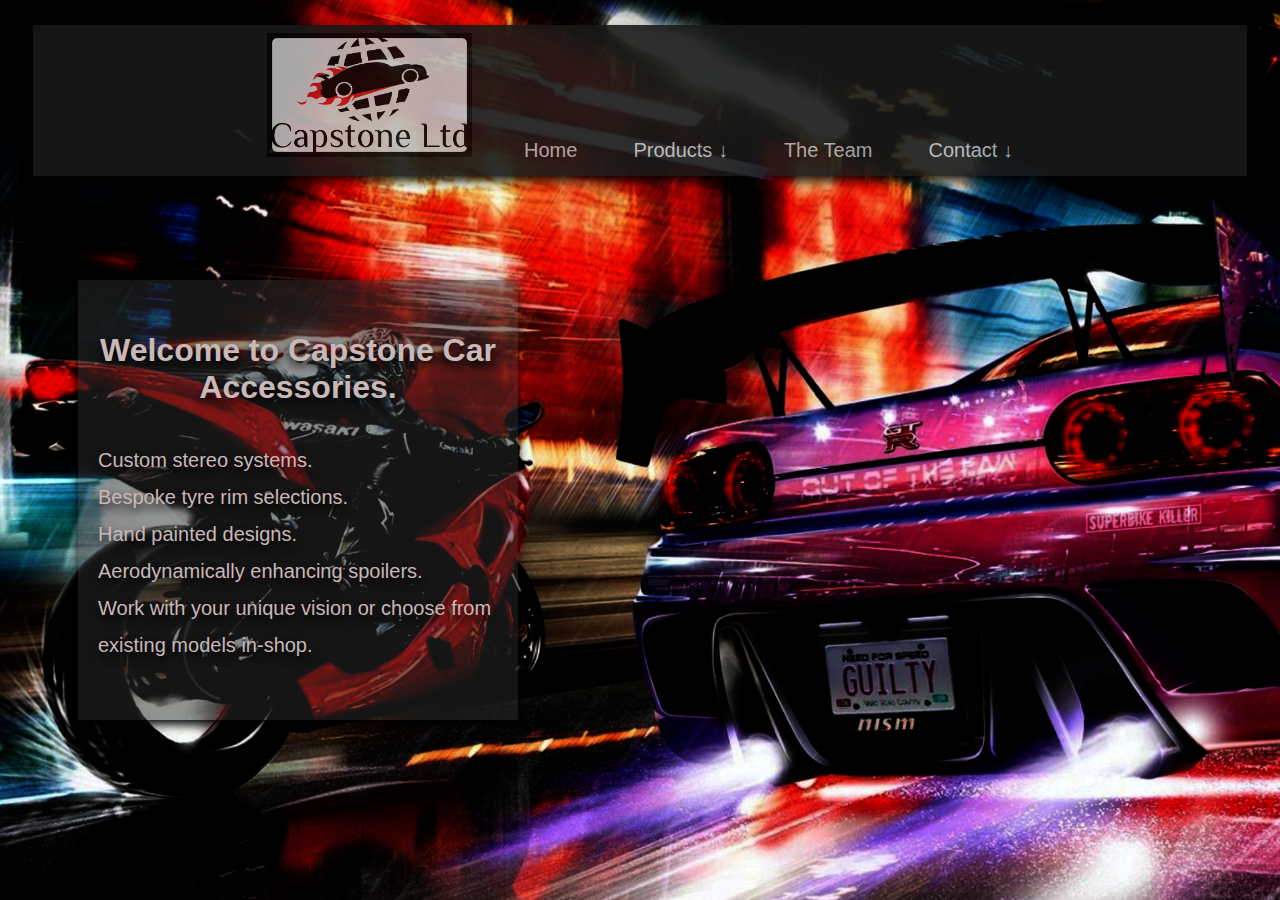
<file: index.html>
<!DOCTYPE html>
<html lang="en">
<head>
    <meta charset="UTF-8">
    <meta name="viewport" content="width=device-width, initial-scale=1.0">
    <title>Capstone</title>
<!-- //////////FAVICON/////////// -->
    <link rel="shortcut icon" type="image/x-icon" href="./carlogo.png">
    <link rel="stylesheet" type="text/css" href="main.css">
</head>
<body>
<!-- //////////NAVBAR START/////////// -->
    <div class="container">
        
        <a href="./index.html">
            <img class="logo logos":hover src="./carlogo.png">
        </a>
        <ul class="navbar">
            <li class="box"><a href="./index.html">Home</a></li>

        <!-- ///////////PRODUCTS DROPDOWN/////////// -->
            <li  class="dropdown">
                <a href="./product1.html" class="box2 dropbtn">Products &darr;</a>
                <div class="dropdown-content dropdown-content-two">
                    <a class="box3" href="./product1.html">Audio Upgrade</a>
                    <a class="box3" href="./product2.html">Repair & Diagnostic</a>
                    <a class="box3" href="./product3.html">Bluetooth Stereo</a>
                    <a class="box3" href="./product4.html">Rear Entertainment</a>
                    <a class="box3" href="./product5.html">DAB Stereo</a>
                    <a class="box3" href="./product6.html">Android Stereo</a>
                    <a class="box3" href="./product7.html">iPod/Phone Stereo</a>
                    <a class="box3" href="./product8.html">Mechless Stereo</a>
                    <a class="box3" href="./product9.html">CD/mp3 Player</a>
                    <a class="box3" href="./product10.html">USB/Aux Stereo</a>
                </div>
            </li>
            <li class="box"><a href="./team.html">The Team</a></li>

        <!-- ///////////CONTACT DROPDOWN/////////// -->
            <li  class="dropdown">
                <a href="./map.html" class="box2 dropbtn">Contact &darr;</a>
                <div class="dropdown-content dropdown-content-two">
                    <a class="box3" href="tel: +447841586260">&#128222; Telephone</a>
                    <a class="box3" href="mailto:info@capstone.com">_&#9993; Email</a>
                    <a class="box3" href="./map.html">&#127760; Find Us</a>
        </ul>
    </div>
 <!-- ///////////NAVBAR END/////////// -->

 <!-- ///////////WELCOME BOX START/////////// -->
    <div>
        <h1><p style="text-align: center";>Welcome to Capstone Car Accessories.</p>
        <ul>
            <li class="fontsize1"> Custom stereo systems.
            <br>Bespoke tyre rim selections.
            <br>Hand painted designs.
            <br>Aerodynamically enhancing spoilers.
            <br>Work with your unique vision or choose from existing models in-shop. 
            </li>
        </ul>
        </h1>
    </div>
<!-- ///////////WELCOME BOX END/////////// -->

</body>
</html>
</file>
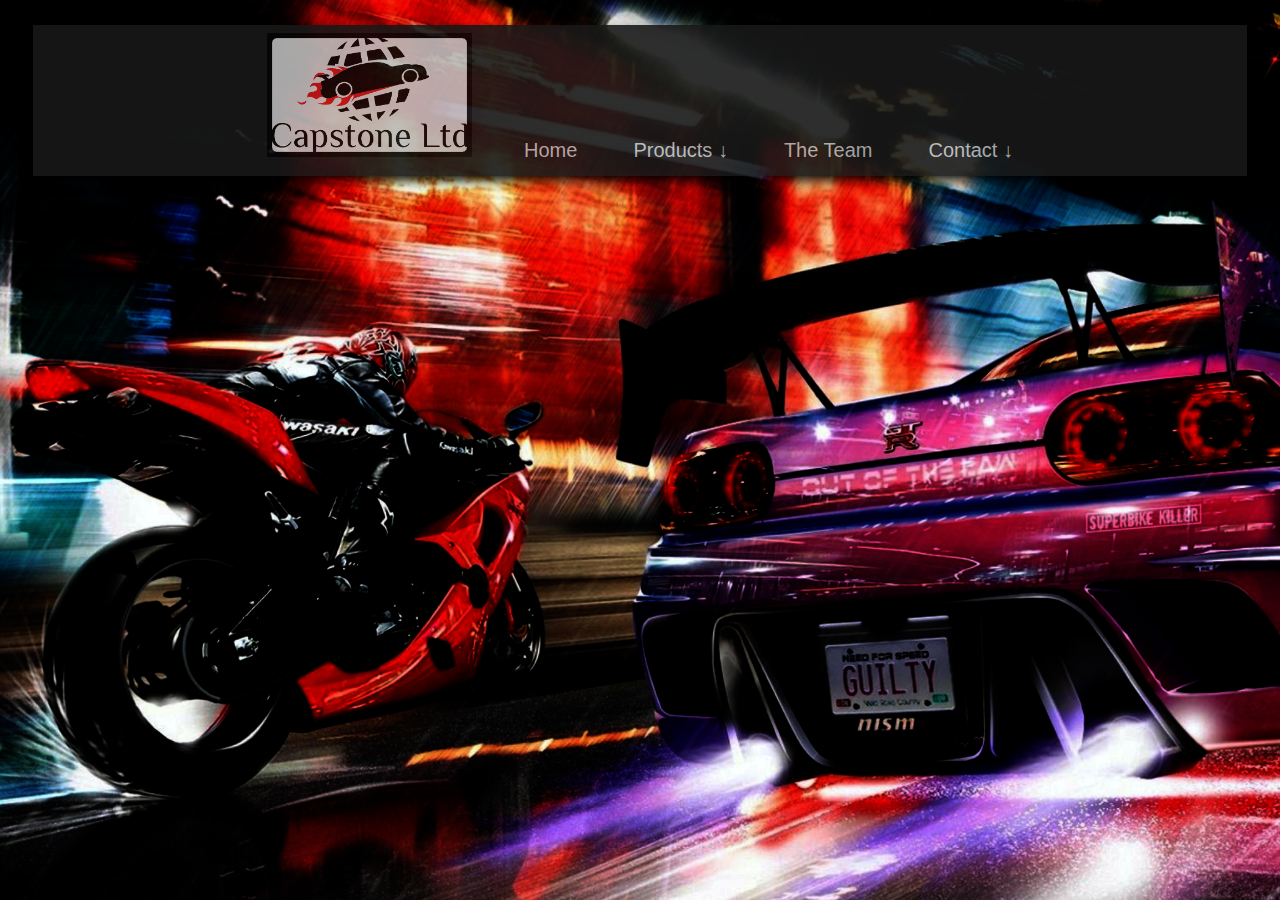
<file: map.html>
<!DOCTYPE html>
<html lang="en">
<head>
    <meta charset="UTF-8">
    <meta name="viewport" content="width=device-width, initial-scale=1.0">
    <title>Capstone</title>
<!-- //////////FAVICON/////////// -->
    <link rel="shortcut icon" type="image/x-icon" href="./carlogo.png">
    <link rel="stylesheet" type="text/css" href="main.css">
</head>
<body>
<!-- //////////NAVBAR START/////////// -->
    <div class="container">
        
        <a href="./index.html">
            <img class="logo logos":hover src="./carlogo.png">
        </a>
        <ul class="navbar">
            <li class="box"><a href="./index.html">Home</a></li>

        <!-- ///////////PRODUCTS DROPDOWN/////////// -->
            <li  class="dropdown">
                <a href="./product1.html" class="box2 dropbtn">Products &darr;</a>
                <div class="dropdown-content dropdown-content-two">
                    <a class="box3" href="./product1.html">Audio Upgrade</a>
                    <a class="box3" href="./product2.html">Repair & Diagnostic</a>
                    <a class="box3" href="./product3.html">Bluetooth Stereo</a>
                    <a class="box3" href="./product4.html">Rear Entertainment</a>
                    <a class="box3" href="./product5.html">DAB Stereo</a>
                    <a class="box3" href="./product6.html">Android Stereo</a>
                    <a class="box3" href="./product7.html">iPod/Phone Stereo</a>
                    <a class="box3" href="./product8.html">Mechless Stereo</a>
                    <a class="box3" href="./product9.html">CD/mp3 Player</a>
                    <a class="box3" href="./product10.html">USB/Aux Stereo</a>
                </div>
            </li>
            <li class="box"><a href="./team.html">The Team</a></li>

        <!-- ///////////CONTACT DROPDOWN/////////// -->
            <li  class="dropdown">
                <a href="./map.html" class="box2 dropbtn">Contact &darr;</a>
                <div class="dropdown-content dropdown-content-two">
                    <a class="box3" href="tel: +447841586260">&#128222; Telephone</a>
                    <a class="box3" href="mailto:info@capstone.com">_&#9993; Email</a>
                    <a class="box3" href="./map.html">&#127760; Find Us</a>
        </ul>
    </div>
 <!-- ///////////NAVBAR END/////////// -->

 <!-- ///////////MAP START/////////// -->
    <div>
        <iframe class="map" src="https://www.google.com/maps/embed?pb=!1m18!1m12!1m3!1d2488.47084276861!2d-0.6943462483513633!3d51.41277692533778!2m3!1f0!2f0!3f0!3m2!1i1024!2i768!4f13.1!3m3!1m2!1s0x48767e922f23abb1%3A0x6ebcb774b970f506!2sCapstone%20Ltd!5e0!3m2!1sen!2suk!4v1612385880774!5m2!1sen!2suk" width="600" height="450" frameborder="0" style="border:0;" allowfullscreen="" aria-hidden="false" tabindex="0"></iframe>
    </div>
<!-- ///////////MAP END/////////// -->

</body>
</html>
</file>
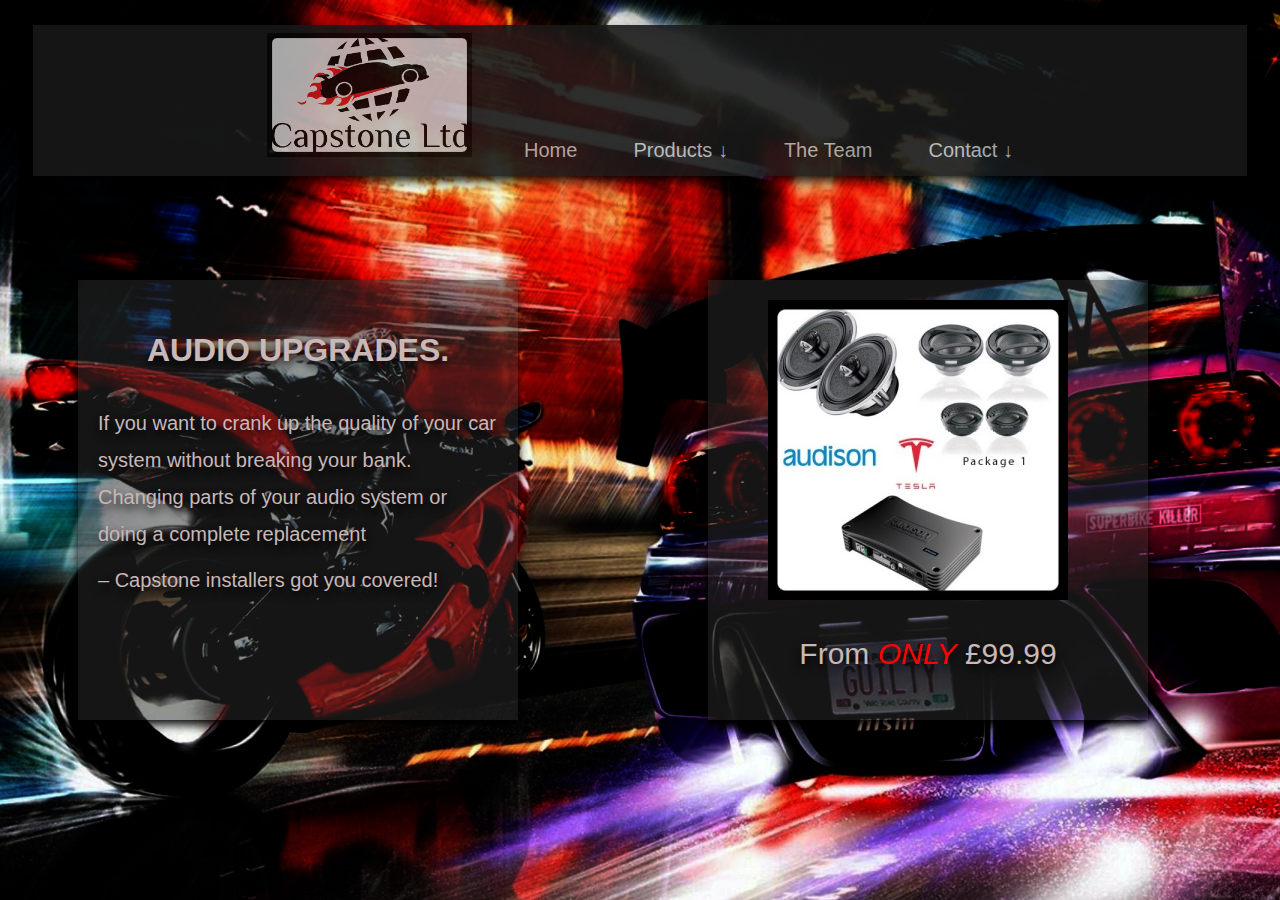
<file: product1.html>
<!DOCTYPE html>
<html lang="en">
<head>
    <meta charset="UTF-8">
    <meta name="viewport" content="width=device-width, initial-scale=1.0">
    <title>Capstone</title>
<!-- //////////FAVICON/////////// -->
    <link rel="shortcut icon" type="image/x-icon" href="./carlogo.png">
    <link rel="stylesheet" type="text/css" href="main.css">
</head>
<body>
<!-- //////////NAVBAR START/////////// -->
    <div class="container">
        
        <a href="./index.html">
            <img class="logo logos":hover src="./carlogo.png">
        </a>
        <ul class="navbar">
            <li class="box"><a href="./index.html">Home</a></li>

        <!-- ///////////PRODUCTS DROPDOWN/////////// -->
            <li  class="dropdown">
                <a href="./product1.html" class="box2 dropbtn">Products &darr;</a>
                <div class="dropdown-content dropdown-content-two">
                    <a class="box3" href="./product1.html">Audio Upgrade</a>
                    <a class="box3" href="./product2.html">Repair & Diagnostic</a>
                    <a class="box3" href="./product3.html">Bluetooth Stereo</a>
                    <a class="box3" href="./product4.html">Rear Entertainment</a>
                    <a class="box3" href="./product5.html">DAB Stereo</a>
                    <a class="box3" href="./product6.html">Android Stereo</a>
                    <a class="box3" href="./product7.html">iPod/Phone Stereo</a>
                    <a class="box3" href="./product8.html">Mechless Stereo</a>
                    <a class="box3" href="./product9.html">CD/mp3 Player</a>
                    <a class="box3" href="./product10.html">USB/Aux Stereo</a>
                </div>
            </li>
            <li class="box"><a href="./team.html">The Team</a></li>

        <!-- ///////////CONTACT DROPDOWN/////////// -->
            <li  class="dropdown">
                <a href="./map.html" class="box2 dropbtn">Contact &darr;</a>
                <div class="dropdown-content dropdown-content-two">
                    <a class="box3" href="tel: +447841586260">&#128222; Telephone</a>
                    <a class="box3" href="mailto:info@capstone.com">_&#9993; Email</a>
                    <a class="box3" href="./map.html">&#127760; Find Us</a>
        </ul>
    </div>
 <!-- ///////////NAVBAR END/////////// -->

 <!-- ///////////PRODUCT DESCRIPTION BOX START/////////// -->
    <div>
        <h1><p style="text-align: center";>AUDIO UPGRADES.</p>
        <ul>
            <li class="fontsize1">If you want to crank up the quality of your car 
                <br> system without breaking your bank. 
                <br>Changing parts of your audio system or doing a complete replacement 
                <p>– Capstone installers got you covered!</p>
            </li>
        </ul>
        </h1>
    </div>
 <!-- ///////////PRODUCT DESCRIPTION BOX END/////////// -->

 <!-- ///////////PRODUCT PHOTO START/////////// -->
 <div>
    <h2>
    <ul>
        <li class="fontsize2"><img src="./upgrade.jpg">
            <p style="text-align: center";>From <i style="color: red;">ONLY</i> £99.99</p>
            <br> 
        </li>
    </ul>
    </h2>
</div>

</body>
</html>
</file>
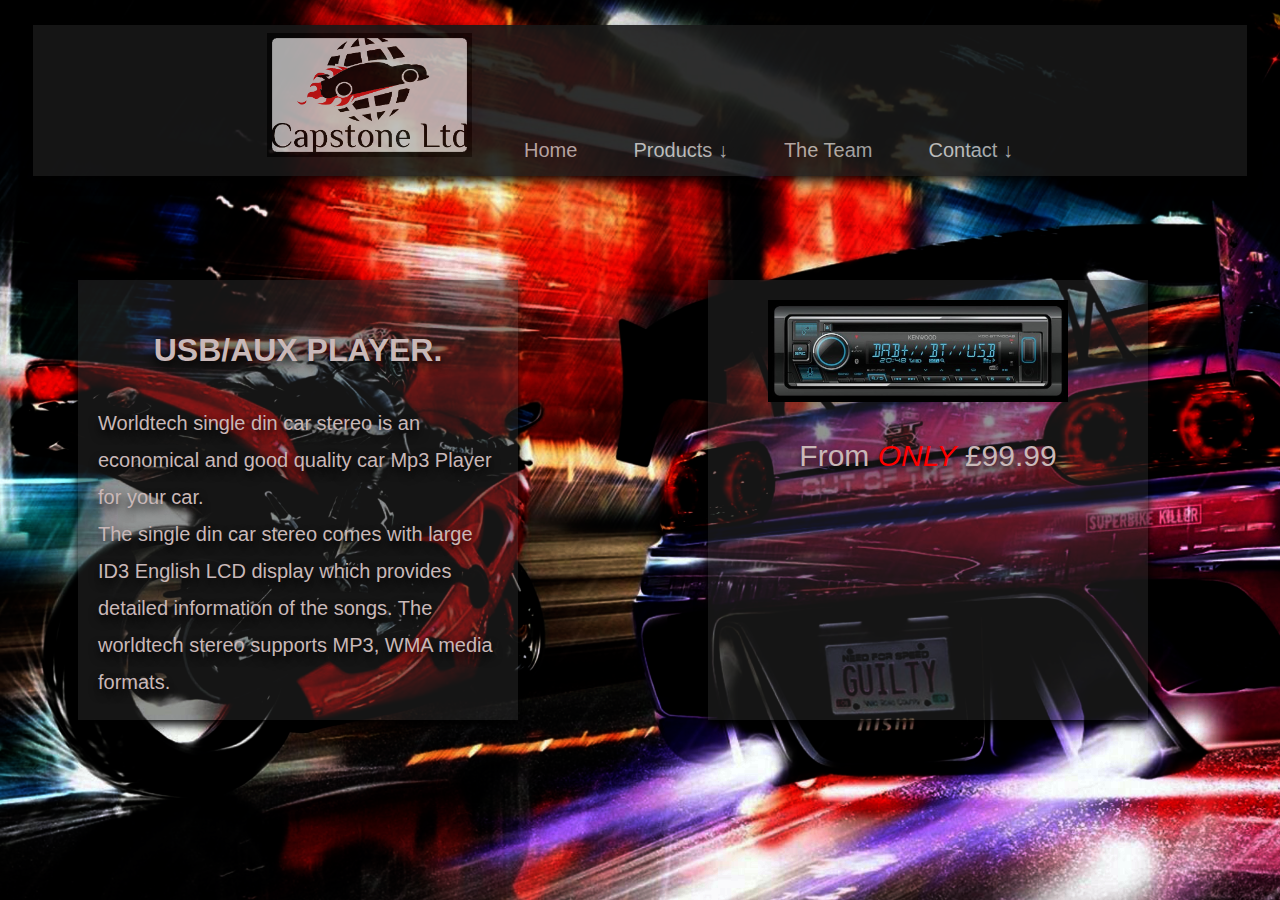
<file: product10.html>
<!DOCTYPE html>
<html lang="en">
<head>
    <meta charset="UTF-8">
    <meta name="viewport" content="width=device-width, initial-scale=1.0">
    <title>Capstone</title>
<!-- //////////FAVICON/////////// -->
    <link rel="shortcut icon" type="image/x-icon" href="./carlogo.png">
    <link rel="stylesheet" type="text/css" href="main.css">
</head>
<body>
<!-- //////////NAVBAR START/////////// -->
    <div class="container">
        
        <a href="./index.html">
            <img class="logo logos":hover src="./carlogo.png">
        </a>
        <ul class="navbar">
            <li class="box"><a href="./index.html">Home</a></li>

        <!-- ///////////PRODUCTS DROPDOWN/////////// -->
            <li  class="dropdown">
                <a href="./product1.html" class="box2 dropbtn">Products &darr;</a>
                <div class="dropdown-content dropdown-content-two">
                    <a class="box3" href="./product1.html">Audio Upgrade</a>
                    <a class="box3" href="./product2.html">Repair & Diagnostic</a>
                    <a class="box3" href="./product3.html">Bluetooth Stereo</a>
                    <a class="box3" href="./product4.html">Rear Entertainment</a>
                    <a class="box3" href="./product5.html">DAB Stereo</a>
                    <a class="box3" href="./product6.html">Android Stereo</a>
                    <a class="box3" href="./product7.html">iPod/Phone Stereo</a>
                    <a class="box3" href="./product8.html">Mechless Stereo</a>
                    <a class="box3" href="./product9.html">CD/mp3 Player</a>
                    <a class="box3" href="./product10.html">USB/Aux Stereo</a>
                </div>
            </li>
            <li class="box"><a href="./team.html">The Team</a></li>

        <!-- ///////////CONTACT DROPDOWN/////////// -->
            <li  class="dropdown">
                <a href="./map.html" class="box2 dropbtn">Contact &darr;</a>
                <div class="dropdown-content dropdown-content-two">
                    <a class="box3" href="tel: +447841586260">&#128222; Telephone</a>
                    <a class="box3" href="mailto:info@capstone.com">_&#9993; Email</a>
                    <a class="box3" href="./map.html">&#127760; Find Us</a>
        </ul>
    </div>
 <!-- ///////////NAVBAR END/////////// -->

 <!-- ///////////PRODUCT DESCRIPTION BOX START/////////// -->
    <div>
        <h1><p style="text-align: center";>USB/AUX PLAYER.</p>
        <ul>
            <li class="fontsize1">
                Worldtech single din car stereo is an economical and good quality car Mp3 Player for your car.  
                <br>The single din car stereo comes with large ID3 English LCD display which provides detailed information of the songs. The worldtech stereo supports MP3, WMA media formats.
             </li>
        </ul>
        </h1>
    </div>
 <!-- ///////////PRODUCT DESCRIPTION BOX END/////////// -->

 <!-- ///////////PRODUCT PHOTO START/////////// -->
 <div>
    <h2>
    <ul>
        <li class="fontsize2"><img src="./usb.jpg" width="300px">
            <p style="text-align: center";>From <i style="color: red;">ONLY</i> £99.99</p>
            <br> 
        </li>
    </ul>
    </h2>
</div>

</body>
</html>
</file>
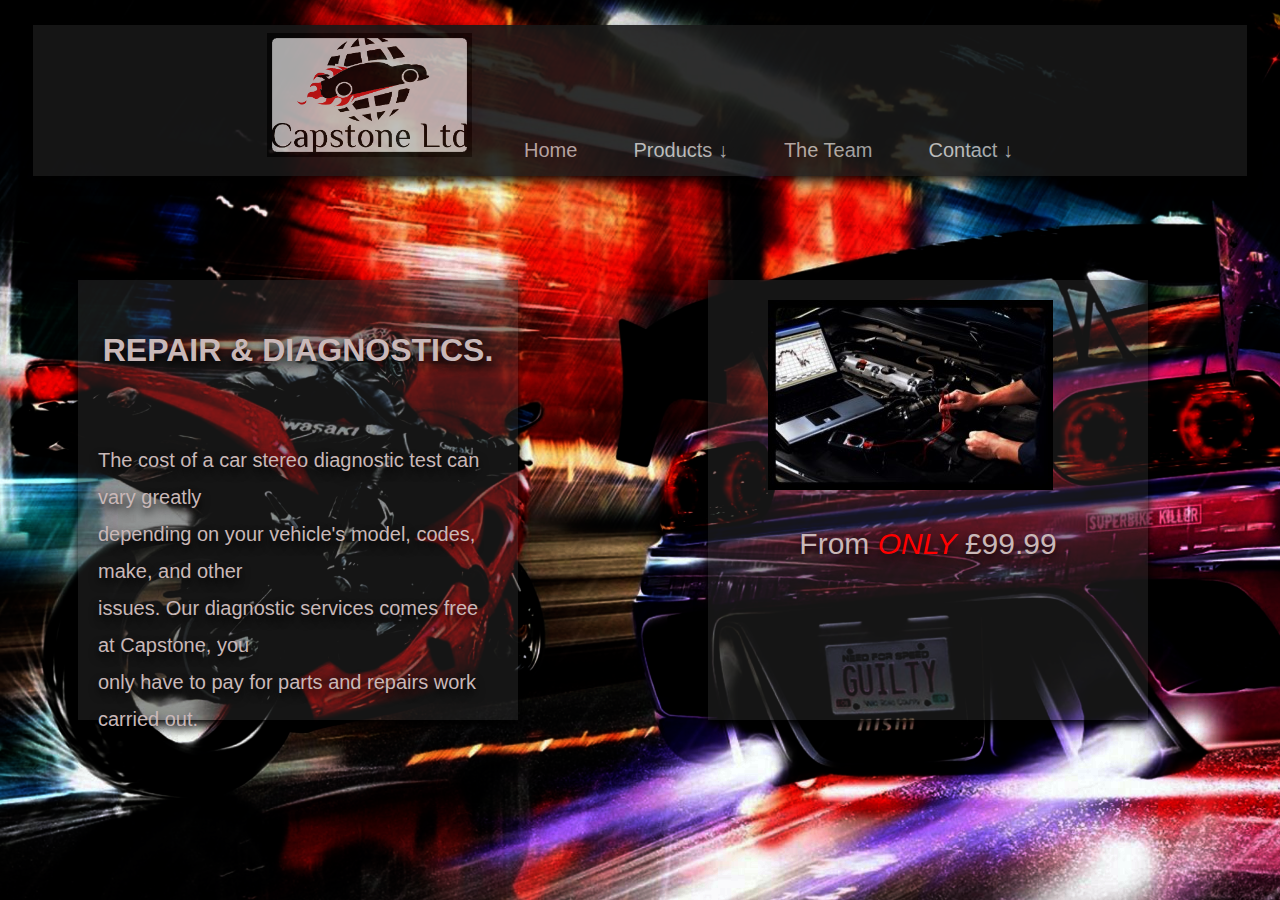
<file: product2.html>
<!DOCTYPE html>
<html lang="en">
<head>
    <meta charset="UTF-8">
    <meta name="viewport" content="width=device-width, initial-scale=1.0">
    <title>Capstone</title>
<!-- //////////FAVICON/////////// -->
    <link rel="shortcut icon" type="image/x-icon" href="./carlogo.png">
    <link rel="stylesheet" type="text/css" href="main.css">
</head>
<body>
<!-- //////////NAVBAR START/////////// -->
    <div class="container">
        
        <a href="./index.html">
            <img class="logo logos":hover src="./carlogo.png">
        </a>
        <ul class="navbar">
            <li class="box"><a href="./index.html">Home</a></li>

        <!-- ///////////PRODUCTS DROPDOWN/////////// -->
            <li  class="dropdown">
                <a href="./product1.html" class="box2 dropbtn">Products &darr;</a>
                <div class="dropdown-content dropdown-content-two">
                    <a class="box3" href="./product1.html">Audio Upgrade</a>
                    <a class="box3" href="./product2.html">Repair & Diagnostic</a>
                    <a class="box3" href="./product3.html">Bluetooth Stereo</a>
                    <a class="box3" href="./product4.html">Rear Entertainment</a>
                    <a class="box3" href="./product5.html">DAB Stereo</a>
                    <a class="box3" href="./product6.html">Android Stereo</a>
                    <a class="box3" href="./product7.html">iPod/Phone Stereo</a>
                    <a class="box3" href="./product8.html">Mechless Stereo</a>
                    <a class="box3" href="./product9.html">CD/mp3 Player</a>
                    <a class="box3" href="./product10.html">USB/Aux Stereo</a>
                </div>
            </li>
            <li class="box"><a href="./team.html">The Team</a></li>

        <!-- ///////////CONTACT DROPDOWN/////////// -->
            <li  class="dropdown">
                <a href="./map.html" class="box2 dropbtn">Contact &darr;</a>
                <div class="dropdown-content dropdown-content-two">
                    <a class="box3" href="tel: +447841586260">&#128222; Telephone</a>
                    <a class="box3" href="mailto:info@capstone.com">_&#9993; Email</a>
                    <a class="box3" href="./map.html">&#127760; Find Us</a>
        </ul>
    </div>
 <!-- ///////////NAVBAR END/////////// -->

 <!-- ///////////PRODUCT DESCRIPTION BOX START/////////// -->
    <div>
        <h1><p style="text-align: center";>REPAIR & DIAGNOSTICS.</p>
        <ul>
            <li class="fontsize1">
                <br>The cost of a car stereo diagnostic test can vary greatly <br>depending on your vehicle's model, codes, make, and other <br>issues. Our diagnostic services comes free at Capstone, you <br>only have to pay for parts and repairs work carried out.
            </li>
        </ul>
        </h1>
    </div>
 <!-- ///////////PRODUCT DESCRIPTION BOX END/////////// -->

 <!-- ///////////PRODUCT PHOTO START/////////// -->
 <div>
    <h2>
    <ul>
        <li class="fontsize2"><img src="./diagnostics.jpg">
            <p style="text-align: center";>From <i style="color: red;">ONLY</i> £99.99</p>
            <br> 
        </li>
    </ul>
    </h2>
</div>

</body>
</html>
</file>
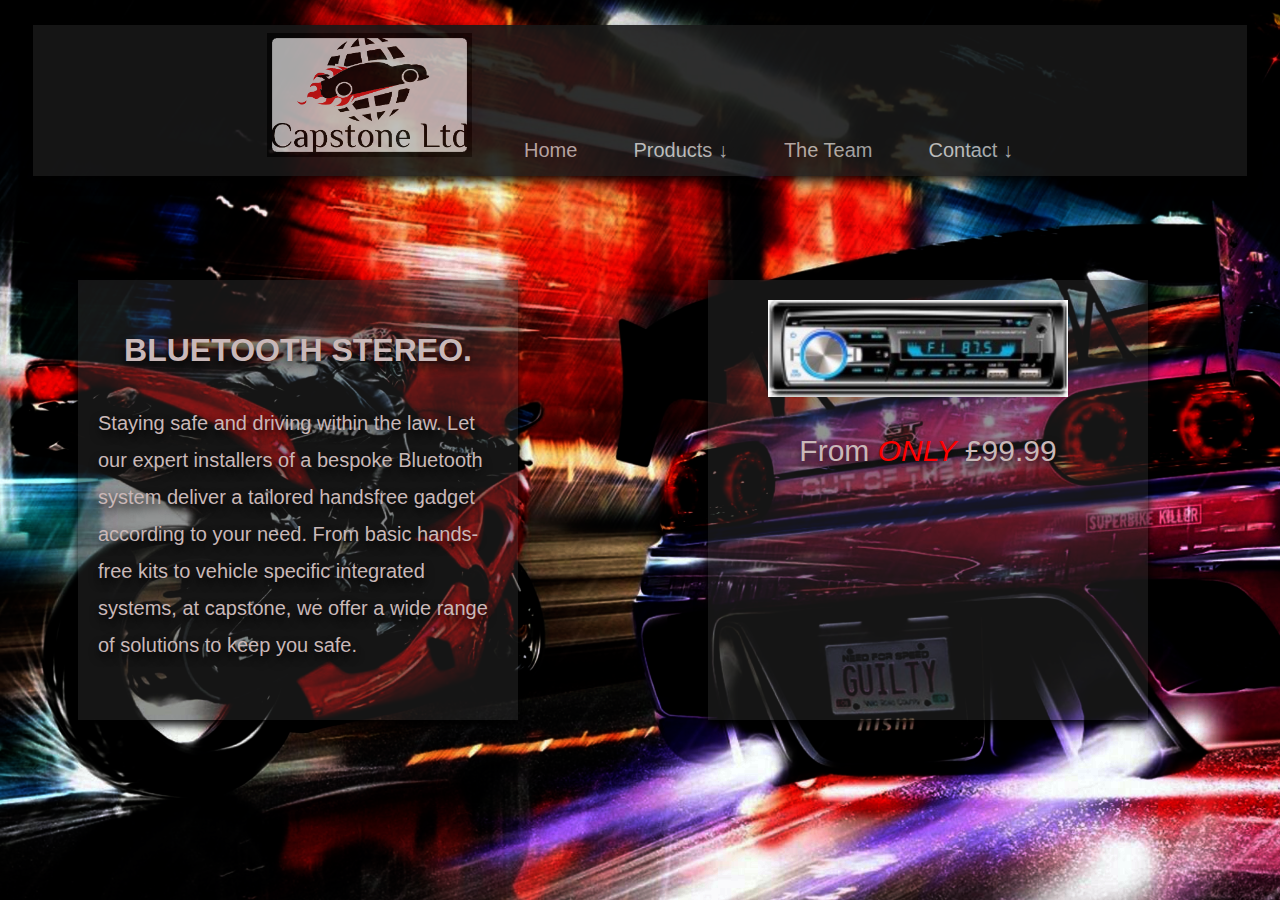
<file: product3.html>
<!DOCTYPE html>
<html lang="en">
<head>
    <meta charset="UTF-8">
    <meta name="viewport" content="width=device-width, initial-scale=1.0">
    <title>Capstone</title>
<!-- //////////FAVICON/////////// -->
    <link rel="shortcut icon" type="image/x-icon" href="./carlogo.png">
    <link rel="stylesheet" type="text/css" href="main.css">
</head>
<body>
<!-- //////////NAVBAR START/////////// -->
    <div class="container">
        
        <a href="./index.html">
            <img class="logo logos":hover src="./carlogo.png">
        </a>
        <ul class="navbar">
            <li class="box"><a href="./index.html">Home</a></li>

        <!-- ///////////PRODUCTS DROPDOWN/////////// -->
            <li  class="dropdown">
                <a href="./product1.html" class="box2 dropbtn">Products &darr;</a>
                <div class="dropdown-content dropdown-content-two">
                    <a class="box3" href="./product1.html">Audio Upgrade</a>
                    <a class="box3" href="./product2.html">Repair & Diagnostic</a>
                    <a class="box3" href="./product3.html">Bluetooth Stereo</a>
                    <a class="box3" href="./product4.html">Rear Entertainment</a>
                    <a class="box3" href="./product5.html">DAB Stereo</a>
                    <a class="box3" href="./product6.html">Android Stereo</a>
                    <a class="box3" href="./product7.html">iPod/Phone Stereo</a>
                    <a class="box3" href="./product8.html">Mechless Stereo</a>
                    <a class="box3" href="./product9.html">CD/mp3 Player</a>
                    <a class="box3" href="./product10.html">USB/Aux Stereo</a>
                </div>
            </li>
            <li class="box"><a href="./team.html">The Team</a></li>

        <!-- ///////////CONTACT DROPDOWN/////////// -->
            <li  class="dropdown">
                <a href="./map.html" class="box2 dropbtn">Contact &darr;</a>
                <div class="dropdown-content dropdown-content-two">
                    <a class="box3" href="tel: +447841586260">&#128222; Telephone</a>
                    <a class="box3" href="mailto:info@capstone.com">_&#9993; Email</a>
                    <a class="box3" href="./map.html">&#127760; Find Us</a>
        </ul>
    </div>
 <!-- ///////////NAVBAR END/////////// -->

 <!-- ///////////PRODUCT DESCRIPTION BOX START/////////// -->
    <div>
        <h1><p style="text-align: center";>BLUETOOTH STEREO.</p>
        <ul>
            <li class="fontsize1">
                Staying safe and driving within the law. Let our expert installers of a bespoke Bluetooth system deliver a tailored handsfree gadget according to your need. From basic hands-free kits to vehicle specific integrated systems, at capstone, we offer a wide range of solutions to keep you safe. 
            </li>
        </ul>
        </h1>
    </div>
 <!-- ///////////PRODUCT DESCRIPTION BOX END/////////// -->

 <!-- ///////////PRODUCT PHOTO START/////////// -->
 <div>
    <h2>
    <ul>
        <li class="fontsize2"><img src="./bluetooth.jpg" width="300px">
            <p style="text-align: center";>From <i style="color: red;">ONLY</i> £99.99</p>
            <br> 
        </li>
    </ul>
    </h2>
</div>

</body>
</html>
</file>
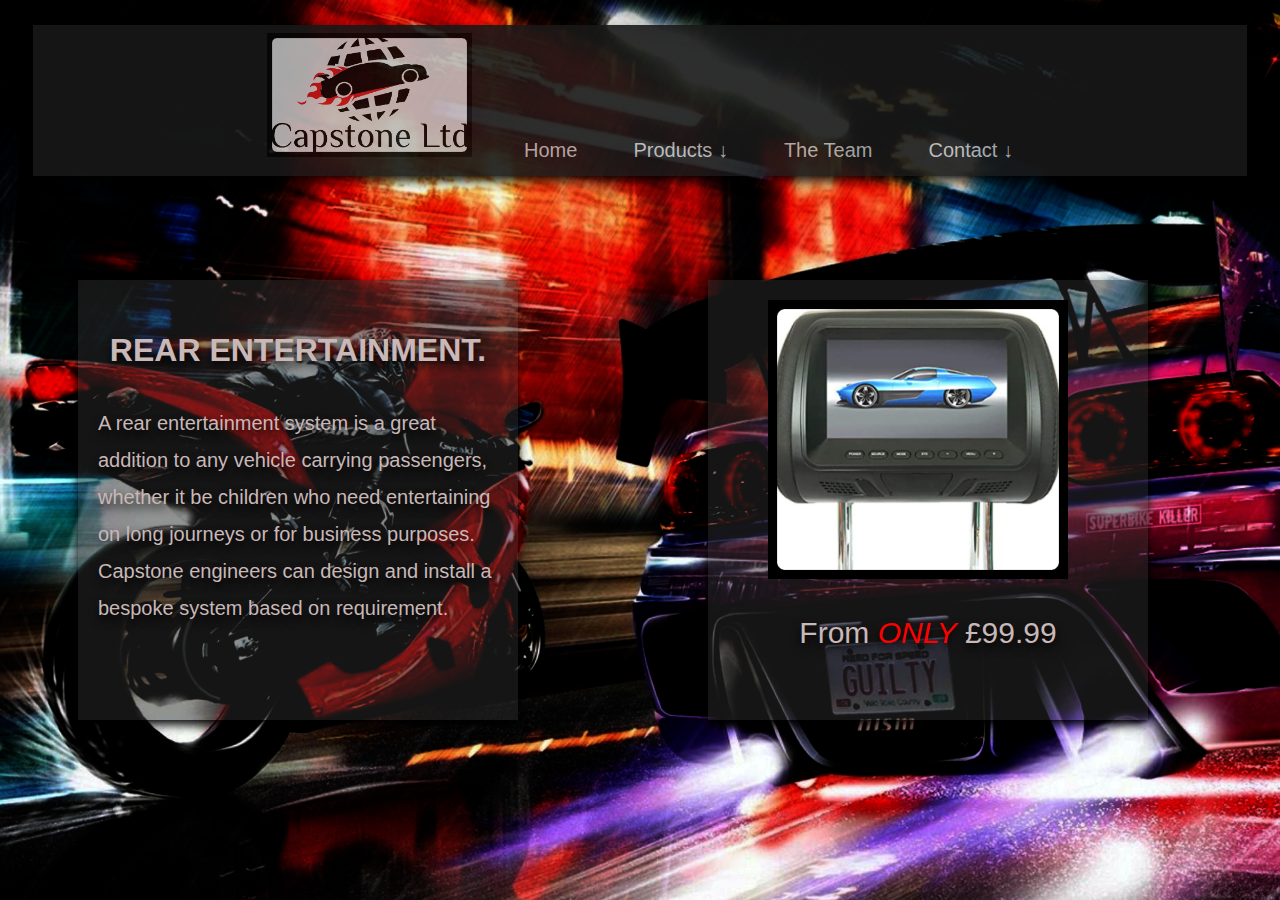
<file: product4.html>
<!DOCTYPE html>
<html lang="en">
<head>
    <meta charset="UTF-8">
    <meta name="viewport" content="width=device-width, initial-scale=1.0">
    <title>Capstone</title>
<!-- //////////FAVICON/////////// -->
    <link rel="shortcut icon" type="image/x-icon" href="./carlogo.png">
    <link rel="stylesheet" type="text/css" href="main.css">
</head>
<body>
<!-- //////////NAVBAR START/////////// -->
    <div class="container">
        
        <a href="./index.html">
            <img class="logo logos":hover src="./carlogo.png">
        </a>
        <ul class="navbar">
            <li class="box"><a href="./index.html">Home</a></li>

        <!-- ///////////PRODUCTS DROPDOWN/////////// -->
            <li  class="dropdown">
                <a href="./product1.html" class="box2 dropbtn">Products &darr;</a>
                <div class="dropdown-content dropdown-content-two">
                    <a class="box3" href="./product1.html">Audio Upgrade</a>
                    <a class="box3" href="./product2.html">Repair & Diagnostic</a>
                    <a class="box3" href="./product3.html">Bluetooth Stereo</a>
                    <a class="box3" href="./product4.html">Rear Entertainment</a>
                    <a class="box3" href="./product5.html">DAB Stereo</a>
                    <a class="box3" href="./product6.html">Android Stereo</a>
                    <a class="box3" href="./product7.html">iPod/Phone Stereo</a>
                    <a class="box3" href="./product8.html">Mechless Stereo</a>
                    <a class="box3" href="./product9.html">CD/mp3 Player</a>
                    <a class="box3" href="./product10.html">USB/Aux Stereo</a>
                </div>
            </li>
            <li class="box"><a href="./team.html">The Team</a></li>

        <!-- ///////////CONTACT DROPDOWN/////////// -->
            <li  class="dropdown">
                <a href="./map.html" class="box2 dropbtn">Contact &darr;</a>
                <div class="dropdown-content dropdown-content-two">
                    <a class="box3" href="tel: +447841586260">&#128222; Telephone</a>
                    <a class="box3" href="mailto:info@capstone.com">_&#9993; Email</a>
                    <a class="box3" href="./map.html">&#127760; Find Us</a>
        </ul>
    </div>
 <!-- ///////////NAVBAR END/////////// -->

 <!-- ///////////PRODUCT DESCRIPTION BOX START/////////// -->
    <div>
        <h1><p style="text-align: center";>REAR ENTERTAINMENT.</p>
        <ul>
            <li class="fontsize1">
                A rear entertainment system is a great addition to any vehicle carrying passengers, whether it be children who need entertaining on long journeys or for business purposes. Capstone engineers can design and install a bespoke system based on requirement. 
            </li>
        </ul>
        </h1>
    </div>
 <!-- ///////////PRODUCT DESCRIPTION BOX END/////////// -->

 <!-- ///////////PRODUCT PHOTO START/////////// -->
 <div>
    <h2>
    <ul>
        <li class="fontsize2"><img src="./rear.png" width="300px">
            <p style="text-align: center";>From <i style="color: red;">ONLY</i> £99.99</p>
            <br> 
        </li>
    </ul>
    </h2>
</div>

</body>
</html>
</file>
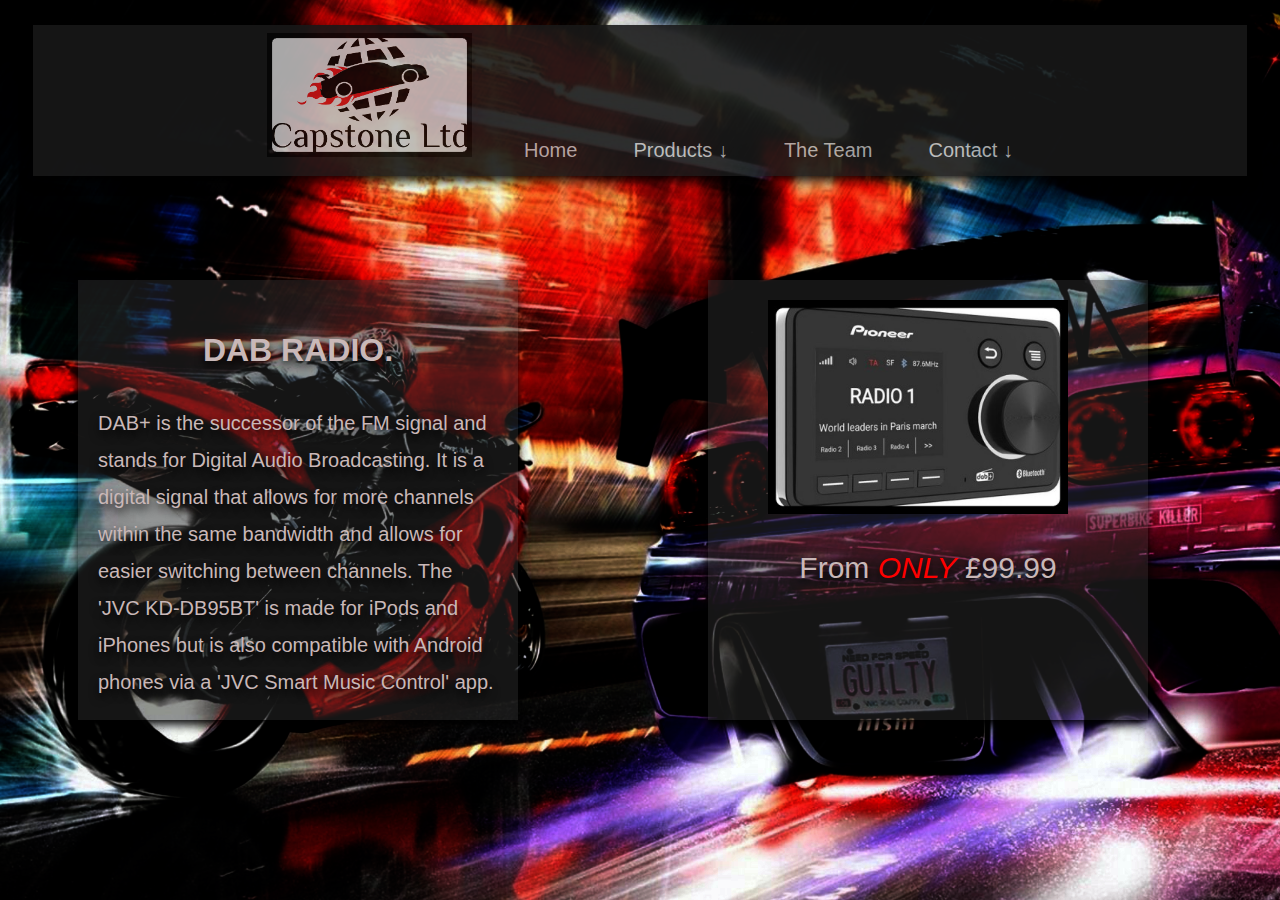
<file: product5.html>
<!DOCTYPE html>
<html lang="en">
<head>
    <meta charset="UTF-8">
    <meta name="viewport" content="width=device-width, initial-scale=1.0">
    <title>Capstone</title>
<!-- //////////FAVICON/////////// -->
    <link rel="shortcut icon" type="image/x-icon" href="./carlogo.png">
    <link rel="stylesheet" type="text/css" href="main.css">
</head>
<body>
<!-- //////////NAVBAR START/////////// -->
    <div class="container">
        
        <a href="./index.html">
            <img class="logo logos":hover src="./carlogo.png">
        </a>
        <ul class="navbar">
            <li class="box"><a href="./index.html">Home</a></li>

        <!-- ///////////PRODUCTS DROPDOWN/////////// -->
            <li  class="dropdown">
                <a href="./product1.html" class="box2 dropbtn">Products &darr;</a>
                <div class="dropdown-content dropdown-content-two">
                    <a class="box3" href="./product1.html">Audio Upgrade</a>
                    <a class="box3" href="./product2.html">Repair & Diagnostic</a>
                    <a class="box3" href="./product3.html">Bluetooth Stereo</a>
                    <a class="box3" href="./product4.html">Rear Entertainment</a>
                    <a class="box3" href="./product5.html">DAB Stereo</a>
                    <a class="box3" href="./product6.html">Android Stereo</a>
                    <a class="box3" href="./product7.html">iPod/Phone Stereo</a>
                    <a class="box3" href="./product8.html">Mechless Stereo</a>
                    <a class="box3" href="./product9.html">CD/mp3 Player</a>
                    <a class="box3" href="./product10.html">USB/Aux Stereo</a>
                </div>
            </li>
            <li class="box"><a href="./team.html">The Team</a></li>

        <!-- ///////////CONTACT DROPDOWN/////////// -->
            <li  class="dropdown">
                <a href="./map.html" class="box2 dropbtn">Contact &darr;</a>
                <div class="dropdown-content dropdown-content-two">
                    <a class="box3" href="tel: +447841586260">&#128222; Telephone</a>
                    <a class="box3" href="mailto:info@capstone.com">_&#9993; Email</a>
                    <a class="box3" href="./map.html">&#127760; Find Us</a>
        </ul>
    </div>
 <!-- ///////////NAVBAR END/////////// -->

 <!-- ///////////PRODUCT DESCRIPTION BOX START/////////// -->
    <div>
        <h1><p style="text-align: center";>DAB RADIO.</p>
        <ul>
            <li class="fontsize1">
                DAB+ is the successor of the FM signal and stands for Digital Audio Broadcasting. It is a digital signal that allows for more channels within the same bandwidth and allows for easier switching between channels. The 'JVC KD-DB95BT' is made for iPods and iPhones but is also compatible with Android phones via a 'JVC Smart Music Control' app.  
            </li>
        </ul>
        </h1>
    </div>
 <!-- ///////////PRODUCT DESCRIPTION BOX END/////////// -->

 <!-- ///////////PRODUCT PHOTO START/////////// -->
 <div>
    <h2>
    <ul>
        <li class="fontsize2"><img src="./dab.jpg" width="300px">
            <p style="text-align: center";>From <i style="color: red;">ONLY</i> £99.99</p>
            <br> 
        </li>
    </ul>
    </h2>
</div>

</body>
</html>
</file>
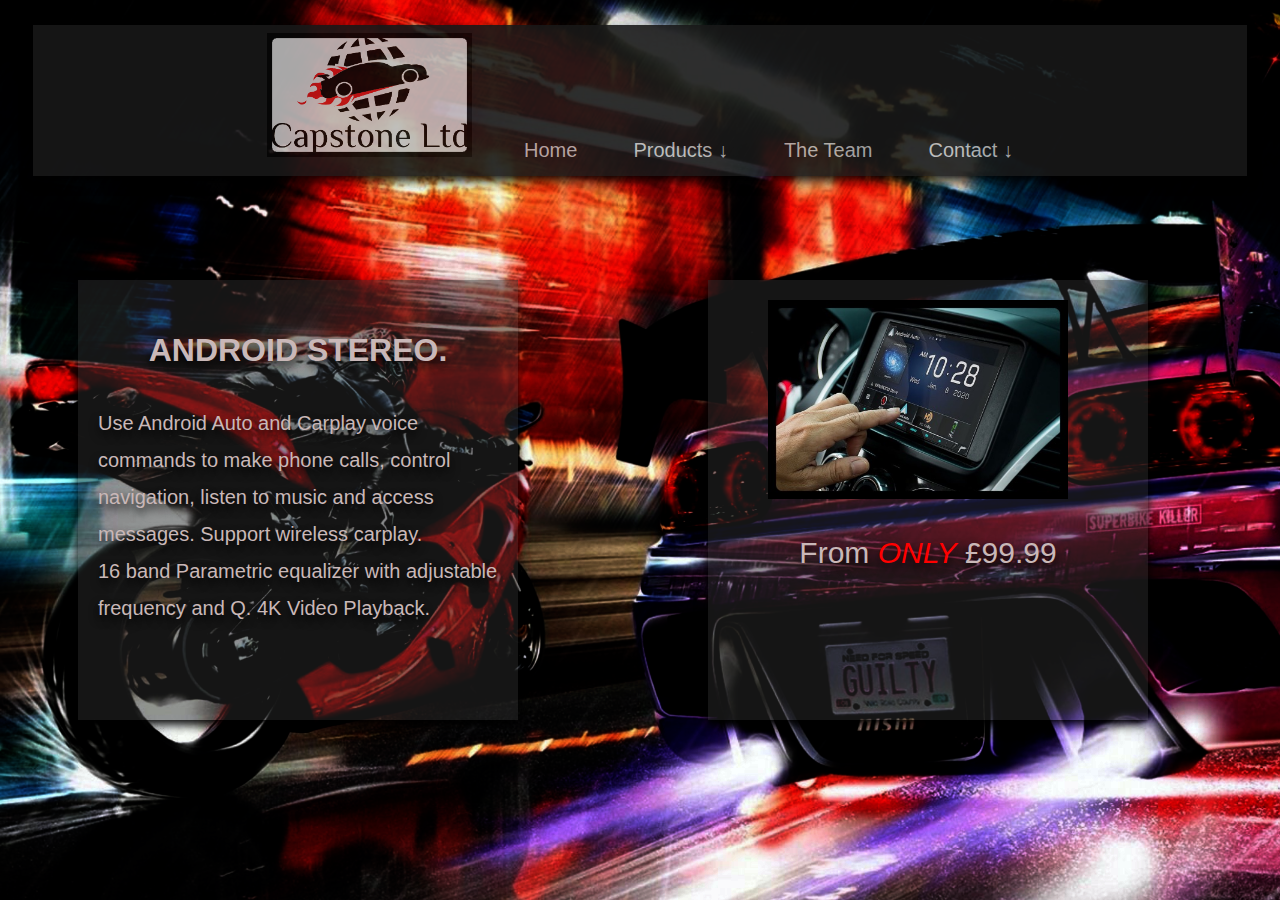
<file: product6.html>
<!DOCTYPE html>
<html lang="en">
<head>
    <meta charset="UTF-8">
    <meta name="viewport" content="width=device-width, initial-scale=1.0">
    <title>Capstone</title>
<!-- //////////FAVICON/////////// -->
    <link rel="shortcut icon" type="image/x-icon" href="./carlogo.png">
    <link rel="stylesheet" type="text/css" href="main.css">
</head>
<body>
<!-- //////////NAVBAR START/////////// -->
    <div class="container">
        
        <a href="./index.html">
            <img class="logo logos":hover src="./carlogo.png">
        </a>
        <ul class="navbar">
            <li class="box"><a href="./index.html">Home</a></li>

        <!-- ///////////PRODUCTS DROPDOWN/////////// -->
            <li  class="dropdown">
                <a href="./product1.html" class="box2 dropbtn">Products &darr;</a>
                <div class="dropdown-content dropdown-content-two">
                    <a class="box3" href="./product1.html">Audio Upgrade</a>
                    <a class="box3" href="./product2.html">Repair & Diagnostic</a>
                    <a class="box3" href="./product3.html">Bluetooth Stereo</a>
                    <a class="box3" href="./product4.html">Rear Entertainment</a>
                    <a class="box3" href="./product5.html">DAB Stereo</a>
                    <a class="box3" href="./product6.html">Android Stereo</a>
                    <a class="box3" href="./product7.html">iPod/Phone Stereo</a>
                    <a class="box3" href="./product8.html">Mechless Stereo</a>
                    <a class="box3" href="./product9.html">CD/mp3 Player</a>
                    <a class="box3" href="./product10.html">USB/Aux Stereo</a>
                </div>
            </li>
            <li class="box"><a href="./team.html">The Team</a></li>

        <!-- ///////////CONTACT DROPDOWN/////////// -->
            <li  class="dropdown">
                <a href="./map.html" class="box2 dropbtn">Contact &darr;</a>
                <div class="dropdown-content dropdown-content-two">
                    <a class="box3" href="tel: +447841586260">&#128222; Telephone</a>
                    <a class="box3" href="mailto:info@capstone.com">_&#9993; Email</a>
                    <a class="box3" href="./map.html">&#127760; Find Us</a>
        </ul>
    </div>
 <!-- ///////////NAVBAR END/////////// -->

 <!-- ///////////PRODUCT DESCRIPTION BOX START/////////// -->
    <div>
        <h1><p style="text-align: center";>ANDROID STEREO.</p>
        <ul>
            <li class="fontsize1">
                Use Android Auto and Carplay voice commands to make phone calls, control navigation, listen to music and access messages. Support wireless carplay.
                <br>16 band Parametric equalizer with adjustable frequency and Q.
                4K Video Playback. 
             </li>
        </ul>
        </h1>
    </div>
 <!-- ///////////PRODUCT DESCRIPTION BOX END/////////// -->

 <!-- ///////////PRODUCT PHOTO START/////////// -->
 <div>
    <h2>
    <ul>
        <li class="fontsize2"><img src="./android.jpg" width="300px">
            <p style="text-align: center";>From <i style="color: red;">ONLY</i> £99.99</p>
            <br> 
        </li>
    </ul>
    </h2>
</div>

</body>
</html>
</file>
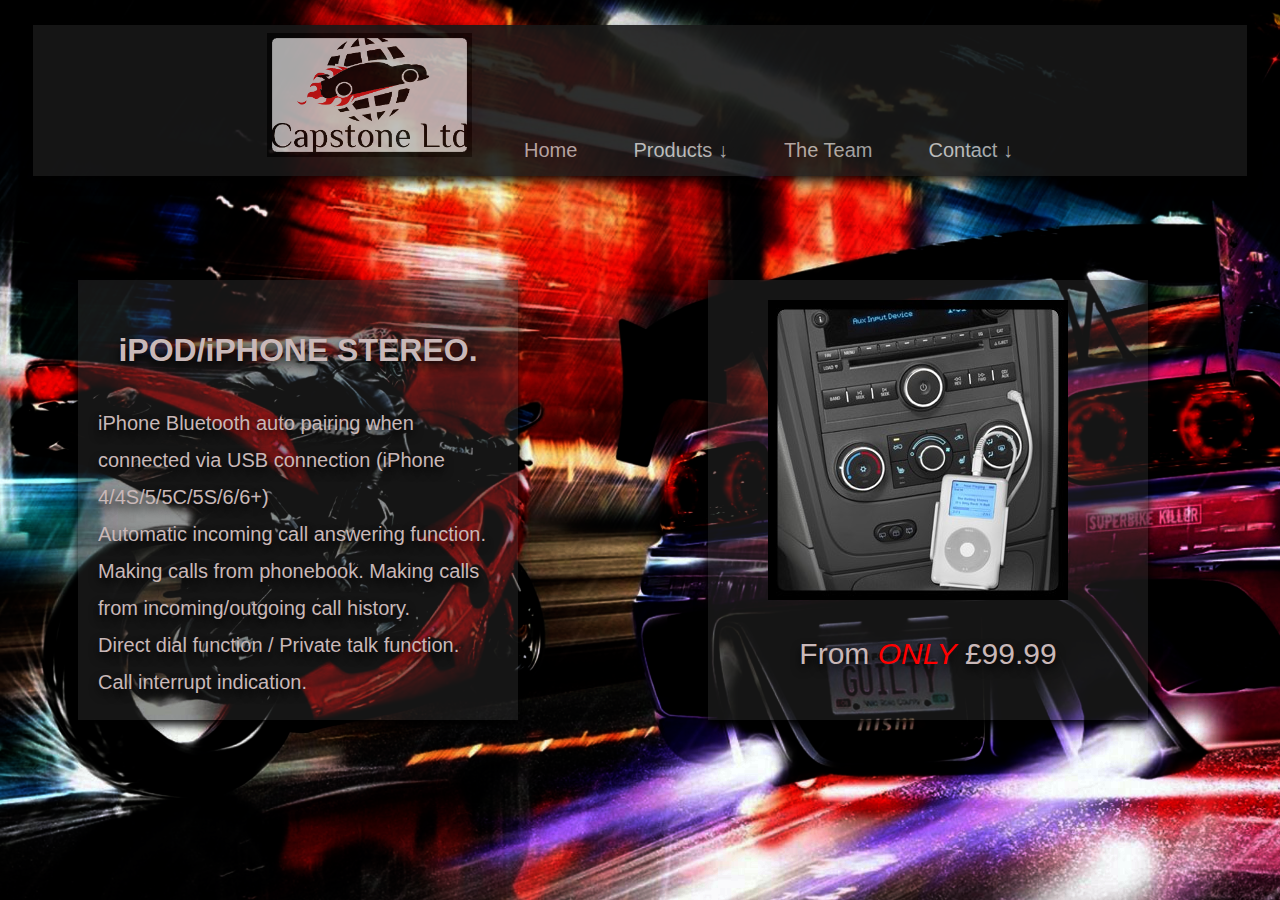
<file: product7.html>
<!DOCTYPE html>
<html lang="en">
<head>
    <meta charset="UTF-8">
    <meta name="viewport" content="width=device-width, initial-scale=1.0">
    <title>Capstone</title>
<!-- //////////FAVICON/////////// -->
    <link rel="shortcut icon" type="image/x-icon" href="./carlogo.png">
    <link rel="stylesheet" type="text/css" href="main.css">
</head>
<body>
<!-- //////////NAVBAR START/////////// -->
    <div class="container">
        
        <a href="./index.html">
            <img class="logo logos":hover src="./carlogo.png">
        </a>
        <ul class="navbar">
            <li class="box"><a href="./index.html">Home</a></li>

        <!-- ///////////PRODUCTS DROPDOWN/////////// -->
            <li  class="dropdown">
                <a href="./product1.html" class="box2 dropbtn">Products &darr;</a>
                <div class="dropdown-content dropdown-content-two">
                    <a class="box3" href="./product1.html">Audio Upgrade</a>
                    <a class="box3" href="./product2.html">Repair & Diagnostic</a>
                    <a class="box3" href="./product3.html">Bluetooth Stereo</a>
                    <a class="box3" href="./product4.html">Rear Entertainment</a>
                    <a class="box3" href="./product5.html">DAB Stereo</a>
                    <a class="box3" href="./product6.html">Android Stereo</a>
                    <a class="box3" href="./product7.html">iPod/Phone Stereo</a>
                    <a class="box3" href="./product8.html">Mechless Stereo</a>
                    <a class="box3" href="./product9.html">CD/mp3 Player</a>
                    <a class="box3" href="./product10.html">USB/Aux Stereo</a>
                </div>
            </li>
            <li class="box"><a href="./team.html">The Team</a></li>

        <!-- ///////////CONTACT DROPDOWN/////////// -->
            <li  class="dropdown">
                <a href="./map.html" class="box2 dropbtn">Contact &darr;</a>
                <div class="dropdown-content dropdown-content-two">
                    <a class="box3" href="tel: +447841586260">&#128222; Telephone</a>
                    <a class="box3" href="mailto:info@capstone.com">_&#9993; Email</a>
                    <a class="box3" href="./map.html">&#127760; Find Us</a>
        </ul>
    </div>
 <!-- ///////////NAVBAR END/////////// -->

 <!-- ///////////PRODUCT DESCRIPTION BOX START/////////// -->
    <div>
        <h1><p style="text-align: center";>iPOD/iPHONE STEREO.</p>
        <ul>
            <li class="fontsize1">
                iPhone Bluetooth auto pairing when connected via USB connection (iPhone 4/4S/5/5C/5S/6/6+) 
                <br>Automatic incoming call answering function. Making calls from phonebook. Making calls from incoming/outgoing call history. 
                <br>Direct dial function / Private talk function. Call interrupt indication. 
             </li>
        </ul>
        </h1>
    </div>
 <!-- ///////////PRODUCT DESCRIPTION BOX END/////////// -->

 <!-- ///////////PRODUCT PHOTO START/////////// -->
 <div>
    <h2>
    <ul>
        <li class="fontsize2"><img src="./ipod.jpg" width="300px">
            <p style="text-align: center";>From <i style="color: red;">ONLY</i> £99.99</p>
            <br> 
        </li>
    </ul>
    </h2>
</div>

</body>
</html>
</file>
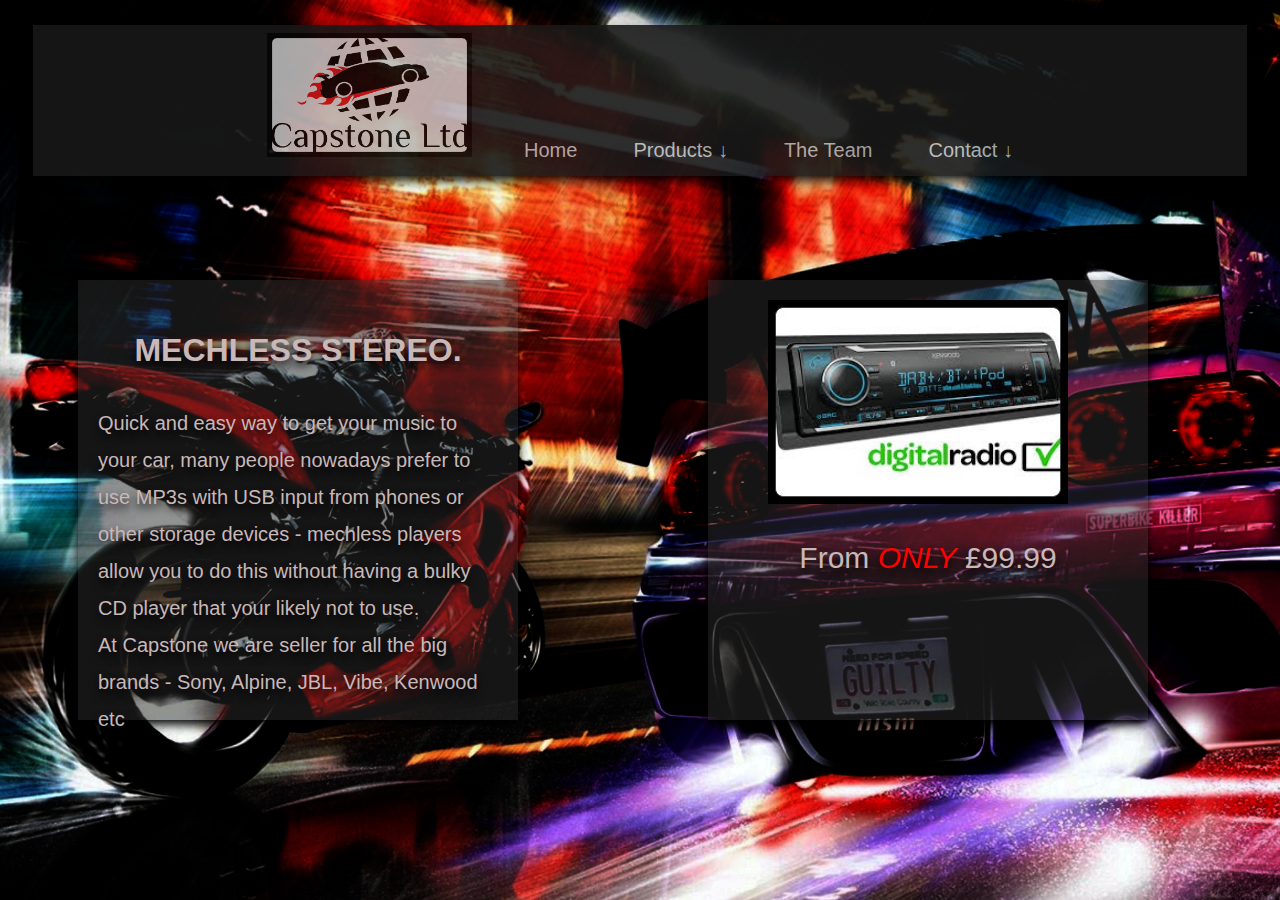
<file: product8.html>
<!DOCTYPE html>
<html lang="en">
<head>
    <meta charset="UTF-8">
    <meta name="viewport" content="width=device-width, initial-scale=1.0">
    <title>Capstone</title>
<!-- //////////FAVICON/////////// -->
    <link rel="shortcut icon" type="image/x-icon" href="./carlogo.png">
    <link rel="stylesheet" type="text/css" href="main.css">
</head>
<body>
<!-- //////////NAVBAR START/////////// -->
    <div class="container">
        
        <a href="./index.html">
            <img class="logo logos":hover src="./carlogo.png">
        </a>
        <ul class="navbar">
            <li class="box"><a href="./index.html">Home</a></li>

        <!-- ///////////PRODUCTS DROPDOWN/////////// -->
            <li  class="dropdown">
                <a href="./product1.html" class="box2 dropbtn">Products &darr;</a>
                <div class="dropdown-content dropdown-content-two">
                    <a class="box3" href="./product1.html">Audio Upgrade</a>
                    <a class="box3" href="./product2.html">Repair & Diagnostic</a>
                    <a class="box3" href="./product3.html">Bluetooth Stereo</a>
                    <a class="box3" href="./product4.html">Rear Entertainment</a>
                    <a class="box3" href="./product5.html">DAB Stereo</a>
                    <a class="box3" href="./product6.html">Android Stereo</a>
                    <a class="box3" href="./product7.html">iPod/Phone Stereo</a>
                    <a class="box3" href="./product8.html">Mechless Stereo</a>
                    <a class="box3" href="./product9.html">CD/mp3 Player</a>
                    <a class="box3" href="./product10.html">USB/Aux Stereo</a>
                </div>
            </li>
            <li class="box"><a href="./team.html">The Team</a></li>

        <!-- ///////////CONTACT DROPDOWN/////////// -->
            <li  class="dropdown">
                <a href="./map.html" class="box2 dropbtn">Contact &darr;</a>
                <div class="dropdown-content dropdown-content-two">
                    <a class="box3" href="tel: +447841586260">&#128222; Telephone</a>
                    <a class="box3" href="mailto:info@capstone.com">_&#9993; Email</a>
                    <a class="box3" href="./map.html">&#127760; Find Us</a>
        </ul>
    </div>
 <!-- ///////////NAVBAR END/////////// -->

 <!-- ///////////PRODUCT DESCRIPTION BOX START/////////// -->
    <div>
        <h1><p style="text-align: center";>MECHLESS STEREO.</p>
        <ul>
            <li class="fontsize1">
                Quick and easy way to get your music to your car, many people nowadays prefer to use MP3s with USB input from phones or other storage devices - mechless players allow you to do this without having a bulky CD player that your likely not to use. 
                <br>At Capstone we are seller for all the big brands - Sony, Alpine, JBL, Vibe, Kenwood etc 
             </li>
        </ul>
        </h1>
    </div>
 <!-- ///////////PRODUCT DESCRIPTION BOX END/////////// -->

 <!-- ///////////PRODUCT PHOTO START/////////// -->
 <div>
    <h2>
    <ul>
        <li class="fontsize2"><img src="./mechless.jpg" width="300px">
            <p style="text-align: center";>From <i style="color: red;">ONLY</i> £99.99</p>
            <br> 
        </li>
    </ul>
    </h2>
</div>

</body>
</html>
</file>
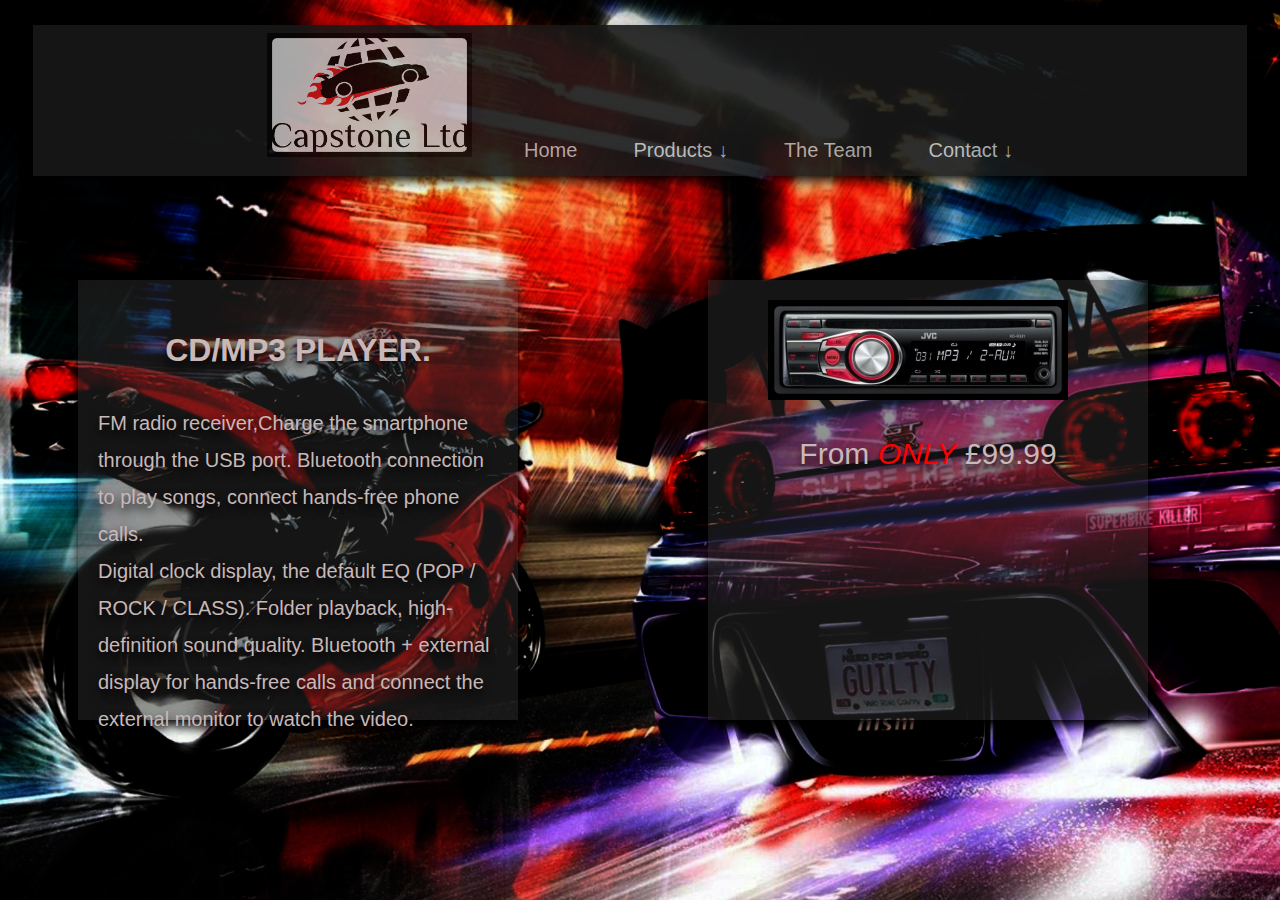
<file: product9.html>
<!DOCTYPE html>
<html lang="en">
<head>
    <meta charset="UTF-8">
    <meta name="viewport" content="width=device-width, initial-scale=1.0">
    <title>Capstone</title>
<!-- //////////FAVICON/////////// -->
    <link rel="shortcut icon" type="image/x-icon" href="./carlogo.png">
    <link rel="stylesheet" type="text/css" href="main.css">
</head>
<body>
<!-- //////////NAVBAR START/////////// -->
    <div class="container">
        
        <a href="./index.html">
            <img class="logo logos":hover src="./carlogo.png">
        </a>
        <ul class="navbar">
            <li class="box"><a href="./index.html">Home</a></li>

        <!-- ///////////PRODUCTS DROPDOWN/////////// -->
            <li  class="dropdown">
                <a href="./product1.html" class="box2 dropbtn">Products &darr;</a>
                <div class="dropdown-content dropdown-content-two">
                    <a class="box3" href="./product1.html">Audio Upgrade</a>
                    <a class="box3" href="./product2.html">Repair & Diagnostic</a>
                    <a class="box3" href="./product3.html">Bluetooth Stereo</a>
                    <a class="box3" href="./product4.html">Rear Entertainment</a>
                    <a class="box3" href="./product5.html">DAB Stereo</a>
                    <a class="box3" href="./product6.html">Android Stereo</a>
                    <a class="box3" href="./product7.html">iPod/Phone Stereo</a>
                    <a class="box3" href="./product8.html">Mechless Stereo</a>
                    <a class="box3" href="./product9.html">CD/mp3 Player</a>
                    <a class="box3" href="./product10.html">USB/Aux Stereo</a>
                </div>
            </li>
            <li class="box"><a href="./team.html">The Team</a></li>

        <!-- ///////////CONTACT DROPDOWN/////////// -->
            <li  class="dropdown">
                <a href="./map.html" class="box2 dropbtn">Contact &darr;</a>
                <div class="dropdown-content dropdown-content-two">
                    <a class="box3" href="tel: +447841586260">&#128222; Telephone</a>
                    <a class="box3" href="mailto:info@capstone.com">_&#9993; Email</a>
                    <a class="box3" href="./map.html">&#127760; Find Us</a>
        </ul>
    </div>
 <!-- ///////////NAVBAR END/////////// -->

 <!-- ///////////PRODUCT DESCRIPTION BOX START/////////// -->
    <div>
        <h1><p style="text-align: center";>CD/MP3 PLAYER.</p>
        <ul>
            <li class="fontsize1">
                FM radio receiver,Charge the smartphone through the USB port. Bluetooth connection to play songs, connect hands-free phone calls. 
                <br>Digital clock display, the default EQ (POP / ROCK / CLASS). Folder playback, high-definition sound quality. Bluetooth + external display for hands-free calls and connect the external monitor to watch the video.
             </li>
        </ul>
        </h1>
    </div>
 <!-- ///////////PRODUCT DESCRIPTION BOX END/////////// -->

 <!-- ///////////PRODUCT PHOTO START/////////// -->
 <div>
    <h2>
    <ul>
        <li class="fontsize2"><img src="./cd.jpg" width="300px">
            <p style="text-align: center";>From <i style="color: red;">ONLY</i> £99.99</p>
            <br> 
        </li>
    </ul>
    </h2>
</div>

</body>
</html>
</file>
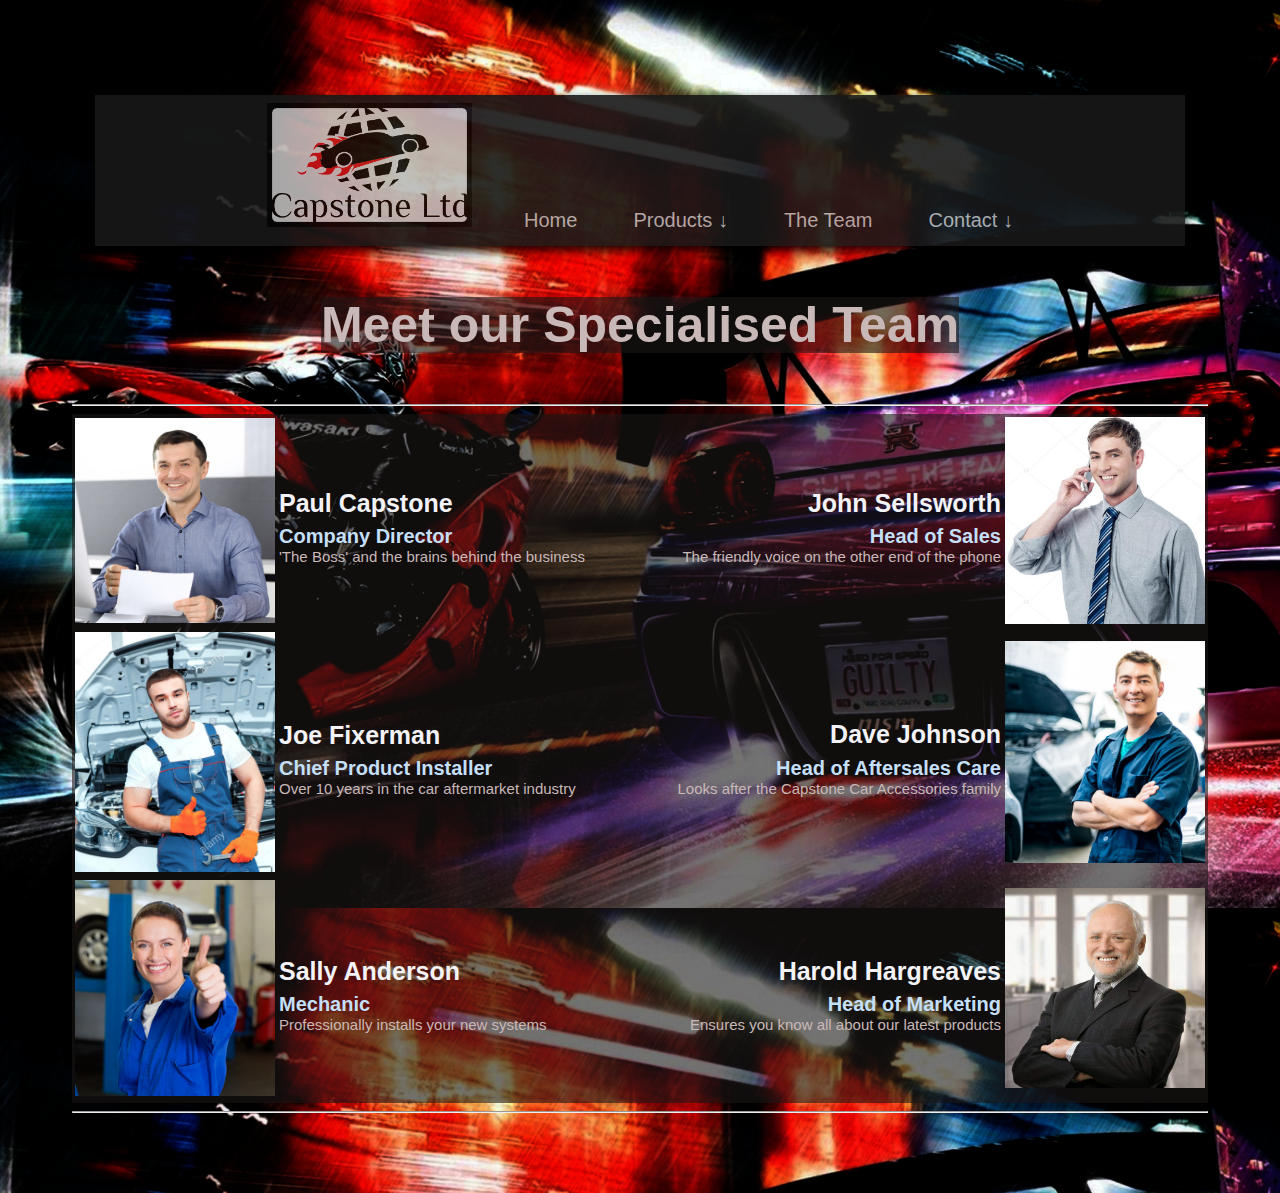
<file: team.html>
<!DOCTYPE html>
<html lang="en">
    <head>
        <title>Capstone - Meet The Team</title>
        <link rel="stylesheet" href="main.css">
        <link rel="stylesheet" type="text/css" href="main3.css">
        <!-- //////////FAVICON/////////// -->
    <link rel="shortcut icon" type="image/x-icon" href="./carlogo.png">
    </head>
    <!-- have added 5% padding in the CSS file to leave room for NAV Bar-->
    <body>
        <!-- //////////NAVBAR START/////////// -->
    <div class="container">
        
        <a href="./index.html">
            <img class="logo logos":hover src="./carlogo.png">
        </a>
        <ul class="navbar">
            <li class="box"><a href="./index.html">Home</a></li>

        <!-- ///////////PRODUCTS DROPDOWN/////////// -->
            <li  class="dropdown">
                <a href="./product1.html" class="box2 dropbtn">Products &darr;</a>
                <div class="dropdown-content dropdown-content-two">
                    <a class="box3" href="./product1.html">Audio Upgrade</a>
                    <a class="box3" href="./product2.html">Repair & Diagnostic</a>
                    <a class="box3" href="./product3.html">Bluetooth Stereo</a>
                    <a class="box3" href="./product4.html">Rear Entertainment</a>
                    <a class="box3" href="./product5.html">DAB Stereo</a>
                    <a class="box3" href="./product6.html">Android Stereo</a>
                    <a class="box3" href="./product7.html">iPod/Phone Stereo</a>
                    <a class="box3" href="./product8.html">Mechless Stereo</a>
                    <a class="box3" href="./product9.html">CD/mp3 Player</a>
                    <a class="box3" href="./product10.html">USB/Aux Stereo</a>
                </div>
            </li>
            <li class="box"><a href="./team.html">The Team</a></li>

        <!-- ///////////CONTACT DROPDOWN/////////// -->
            <li  class="dropdown">
                <a href="./map.html" class="box2 dropbtn">Contact &darr;</a>
                <div class="dropdown-content dropdown-content-two">
                    <a class="box3" href="tel: +447841586260">&#128222; Telephone</a>
                    <a class="box3" href="mailto:info@capstone.com">_&#9993; Email</a>
                    <a class="box3" href="./map.html">&#127760; Find Us</a>
        </ul>
    </div>
 <!-- ///////////NAVBAR END/////////// -->


        <div id="menu"></div>

        <!-- used p class instead of h1 to allow integration-->

        <p class="header"><span>Meet our Specialised Team</span></p>

        <!-- Table to allow mixture of text and pictures alongside
        4 Columns Per row, used different p class styles to split
        job roles, name and description-->
        <hr>
        
        <table class="table1">
            <tr>
                <!-- Putting % width allows the table to always fit within the window regardless of size -->
                <td width="15%">
                    <img src="director.png" style="text-align: left;" width="200px" alt="The Boss" onmouseover="abc(this)" onmouseout="xyz(this)">
                </td>

                <td max-width="35%">
                    <p style="text-align: left;">
                        <p class="text1">Paul Capstone</p>
                        <p class="text2">Company Director</p>
                        <p class="text3">'The Boss' and the brains behind the business</p>
                    </p>

                </td>
                <td width="35%">
                    <p>
                        <p class="text1" style="text-align: right;">John Sellsworth</p>
                        <p class="text2" style="text-align: right;">Head of Sales</p>
                        <p class="text3" style="text-align: right;">The friendly voice on the other end of the phone</p>

                    
                    </p>

                </td>
                <td width="15%" style="text-align: right;">
                    <img src="sales.png" width="200px" alt="John Sellsworth" onmouseover="abc(this)" onmouseout="xyz(this)">

                </td>
            </tr>
            
            <tr>
                <td width="auto">
                    <img src="mech1.png" width="200px" alt="Joe Fixerman" onmouseover="abc(this)" onmouseout="xyz(this)">
                </td>
                <td width="auto">
                    <p style="text-align: left;">
                        
                        <p class="text1">Joe Fixerman</p>
                        <p class="text2">Chief Product Installer</p>
                        <p class="text3">Over 10 years in the car aftermarket industry</p>
                        
                    </p>
                </td>
                <td width="auto">
                    <p>
                        <p class="text1" style="text-align: right;">Dave Johnson</p>
                        <p class="text2" style="text-align: right;">Head of Aftersales Care</p>
                        <p class="text3" style="text-align: right;">Looks after the Capstone Car Accessories family</p>
                    </p>

                </td>
                <td width="auto" style="text-align: right;">
                    <img src="mech2.png" width="200px" onmouseover="abc(this)" onmouseout="xyz(this)">

                </td>
            </tr>  
            <tr>
                <td width="auto">
                    <img src="sally.png" width="200px" alt="Mark" onmouseover="abc(this)" onmouseout="xyz(this)">
                </td>
                <td width="35%">
                    <p style="text-align: left;">
                        
                        <p class="text1">Sally Anderson</p>
                        <p class="text2">Mechanic</p>
                        <p class="text3">Professionally installs your new systems</p>
                        
                    </p>
                </td>
                <td width="auto">
                    <p>
                        <p class="text1" style="text-align: right;">Harold Hargreaves</p>
                        <p class="text2" style="text-align: right;">Head of Marketing</p>
                        <p class="text3" style="text-align: right;">Ensures you know all about our latest products</p>
                    </p>

                </td>
                <td width="auto" style="text-align: right;">
                    <img src="harold1.png" width="200px" onmouseover="abc(this)" onmouseout="xyz(this)">

                </td>
            </tr> 

            

        </table>
        
        <hr>
<!-- Put javascript script at the end of the page so that the page loads first, appreciate more of a problem for bigger scripts but good practice-->
        <script src="javascript.js"></script>
    </body>
</html>
</file>
<file: main.css>
body{
    background-image: url("./carback_fotor1.png");
}

@import url("https://fonts.googleapis.com/css2?family=Raleway&display=swap");
@import url("https://fonts.googleapis.com/css2?family=Open+Sans+Condensed:wght@300&display=swap");

li{display: inline;}

ul{
    list-style-type: none;
    margin: 0;
    padding: 0;
}

/* h1{
    font-family: 'Open Sans Condensed', sans-serif;
    text-align: center;
    color: rgb(201, 184, 184);
}

h1 span{
    background-color: rgba(26, 22, 22, 0.6);
}

h2{
    font-family: 'Open Sans Condensed', sans-serif;
    font-weight: bold;
    color: rgb(242, 242, 247);
}

h3{
    margin:0%;
    font-family: 'Open Sans Condensed', sans-serif;
    color: rgb(196, 223, 248);
}

h4{
    margin:0%;
    font-family: 'Raleway', sans-serif;
    color: rgb(201, 184, 184);
} */

h1{
    position: absolute;
    z-index: -1;
    width: 400px;
    height: 400px;
    font-family: 'Open Sans Condensed', sans-serif;
    text-align: left;
    color: rgb(201, 184, 184);
    top: 50%;
    transform: translateY(-50%);
    margin: 50px 0px 0px 70px;
    padding: 20px 20px 20px 20px;
    text-shadow: 0 5px 10px rgba(0, 0, 0, 1);
    box-shadow: 0 5px 10px rgba(0, 0, 0, 1);
    background: rgba(41, 41, 41, 0.5);
}

h2{
    position: absolute;
    z-index: -1;
    width: 400px;
    height: 400px;
    font-family: 'Open Sans Condensed', sans-serif;
    text-align: left;
    color: rgb(201, 184, 184);
    top: 50%;
    transform: translateY(-50%);
    margin: 50px 0px 0px 700px;
    padding: 20px 20px 20px 20px;
    text-shadow: 0 5px 10px rgba(0, 0, 0, 1);
    box-shadow: 0 5px 10px rgba(0, 0, 0, 1);
    background: rgba(41, 41, 41, 0.5);
}

/* TEAM PAGE */
.table1{
    background-color:rgba(26, 22, 22, 0.6);
    max-width: "100%";
    table-layout: auto;
}
.header{
    font-family: 'Open Sans Condensed', sans-serif;
    text-align: center;
    color: rgb(201, 184, 184);
    text-align: center;
    font-size: 50px;
    font-weight: bold;
}

p span{
    background-color: rgba(26, 22, 22, 0.6);
}

.text1{
    font-family: 'Open Sans Condensed', sans-serif;
    font-weight: bold;
    color: rgb(242, 242, 247);
    font-size: 25px;
    margin-bottom: 2%;

}

.text2{
    margin:0%;
    font-family: 'Open Sans Condensed', sans-serif;
    color: rgb(196, 223, 248);
    font-size: 20px;
    font-weight: bold;
}

.text3{
    margin:0%;
    font-family: 'Raleway', sans-serif;
    color: rgb(201, 184, 184);
    font-size: 15px;
}

/* TEAM END */

.fontsize1{
    font-weight: 500;
    font-size: 20px;
}

.fontsize2{
    padding: 10%;
    font-weight: 500;
    font-size: 30px;
}

.container{
    display: flex;
    justify-content: center;
    min-height: 100px;
    align-items: baseline;
    background-color: rgb(24, 24, 24);
    opacity: 0.9;
    margin: 2%;
    box-shadow: 0 5px 10px rgba(0, 0, 0, 1);
}

.box{
    color: grey;
    font-size: 20px;
    font-family: 'Raleway', sans-serif;
    text-align: center;
    padding: 20px;
}
.box2{
    color: rgb(182, 182, 182);
    font-size: 20px;
    font-family: 'Raleway', sans-serif;
    text-align: center;
    padding: 20px;
}
.box3{
    color:red;
    font-size: 15px;
    font-family: 'Raleway', sans-serif;
    text-align: center;
    padding: 20px;
}

a:hover{
    color:white;
}

a{
    color: rgb(177, 177, 177);
    padding: 8px 16px;
    text-decoration: none;
}
a:active{
    color: red;
    background-color: rgb(41, 40, 41);
}
.logo{
    height:124px;
    width:205px;
    opacity: 0.7;
}
.logos:hover{opacity: 1.0;}

.dropbtn{
    display: inline-block;
    text-align: center;
    padding: 14px 16px;
    text-decoration: none;
}
.dropdown{display: inline-block;}
  
.dropdown-content{
    display: none;
    position: absolute;
    background-color:rgb(24, 24, 24);
    opacity: 1;
    min-width: 100px;
}
.dropdown-content-two a{
    color: grey;
    padding: 12px 16px;
    text-decoration: none;
    display: block;
    text-align: left;
}
.dropdown-content a:hover{
      background-color:rgb(49, 49, 49);
      color: white;
}
.dropdown:hover .dropdown-content{
    display: block;
    color: white;
} 

.map {
    max-height: 50%;
    max-width: 80%;
    position: absolute;
    top: 0;
    bottom: 0;
    left: 0;
    right: 0;
    margin: auto;
    border: 2px solid rgb(44,44,44);
    z-index: -1;
  }
</file>
<file: main3.css>
body{
    padding:5%;
    background-image: url(./carback_fotor1.png);
}

@import url("https://fonts.googleapis.com/css2?family=Raleway&display=swap");
@import url("https://fonts.googleapis.com/css2?family=Open+Sans+Condensed:wght@300&display=swap");


.table1{
    background-color:rgba(26, 22, 22, 0.6);
    max-width: "100%";
    table-layout: auto;
}

.header{
    font-family: 'Open Sans Condensed', sans-serif;
    text-align: center;
    color: rgb(201, 184, 184);
    text-align: center;
    font-size: 50px;
    font-weight: bold;
}

p span{
    background-color: rgba(26, 22, 22, 0.6);
}

.text1{
    font-family: 'Open Sans Condensed', sans-serif;
    font-weight: bold;
    color: rgb(242, 242, 247);
    font-size: 25px;
    margin-bottom: 2%;

}

.text2{
    margin:0%;
    font-family: 'Open Sans Condensed', sans-serif;
    color: rgb(196, 223, 248);
    font-size: 20px;
    font-weight: bold;
}

.text3{
    margin:0%;
    font-family: 'Raleway', sans-serif;
    color: rgb(201, 184, 184);
    font-size: 15px;
}
</file>
